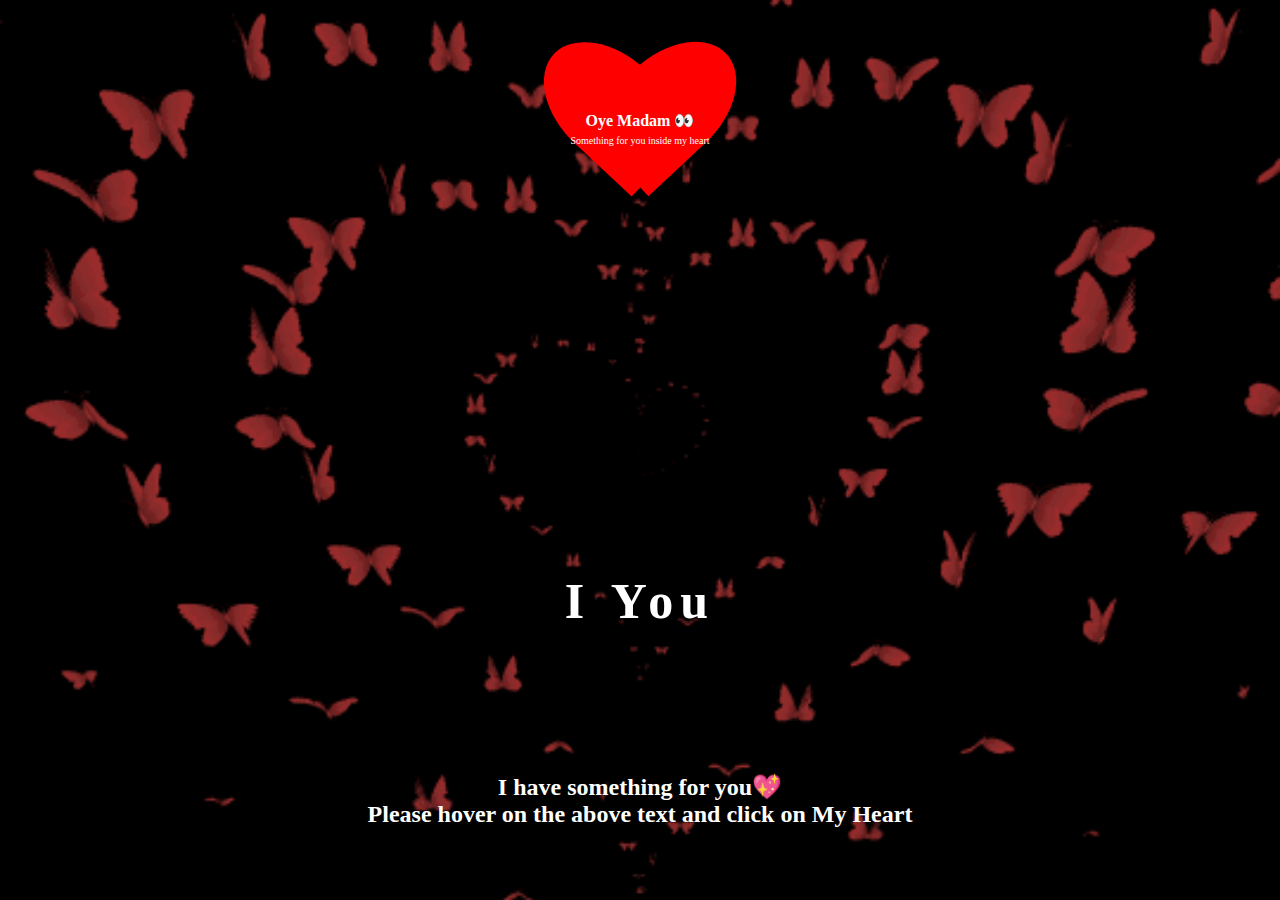
<file: index.html>
<!DOCTYPE html>
<html lang="en">
  <head>
    <meta charset="UTF-8" />
    <meta name="viewport" content="width=device-width, initial-scale=1.0" />
    <title>My love</title>
    <link rel="stylesheet" href="style.css" />
  </head>
  <body>
    <section id="home" class="home">
      <div class="home_section"></div>
      <div id="container">
        <div class="left"></div>
        <div class="right"></div>
        <a href="new.html">
          <p>
            Oye Madam 👀 <br />
            <span>Something for you inside my heart</span>
          </p>
        </a>
      </div>
      <h1>
        <span>I&nbsp;</span><span>You</span>
      </h1>
      <h2>
        I have something for you💖 <br />
        Please hover on the above text and click on My Heart
      </h2>
    </section>
  </body>
</html>
</file>
<file: style.css>
/* General Reset */
* {
    margin: 0;
    padding: 0;
    box-sizing: border-box;
  }
  
  /* Home Section */
  #home {
    width: 100%;
    height: 100vh;
    background-image: url(bf.gif);
    background-repeat: no-repeat;
    background-size: cover;
    background-position: center;
    background-color: rgba(15, 13, 14, 0.459);
    background-blend-mode: overlay;
    display: flex;
    justify-content: center;
    align-items: center;
    overflow: hidden;
    animation: bg-change 15s linear infinite alternate;
  }
  
  @keyframes bg-change {
    from {
      background-image: url(bf.gif);
    }
    to {
      background-image: url(bf.gif);
    }
  }
  
  /* Home Section Content */
  .home_section {
    width: 80%;
    min-height: 400px;
    display: flex;
    justify-content: center;
    align-items: center;
    padding: 10px;
  }
  
  /* Container and Heart */
  #container {
    width: 30vw;
    aspect-ratio: 1;
    display: flex;
    align-items: center;
    justify-content: center;
    animation: Beat 2s ease infinite alternate;
    position: absolute;
    left: 35%;
    top: -7%;
  }
  
  #container a {
    position: absolute;
    text-decoration: none;
    color: white;
    text-align: center;
    font-weight: 700;
    font-family: cursive;
  }
  
  #container span {
    color: rgb(255, 255, 255);
    font-weight: 300;
    font-size: 10px;
    padding-top: 100px;
  }
  
  .left, .right {
    background-color: red;
    height: 12vw;
    aspect-ratio: 1 / 1.5;
    border-radius: 50% 50% 0% 0%;
  }
  
  .left {
    transform: rotate(-47deg) translateX(30%);
  }
  
  .right {
    transform: rotate(47deg) translateX(-30%);
  }
  
  @keyframes Beat {
    0% {
      transform: scale(1.2);
      filter: drop-shadow(10px 10px 6px #f00606);
    }
    40% {
      transform: scale(1);
      filter: drop-shadow(10px 10px 60px #f00606);
    }
    100% {
      transform: scale(1.2);
      filter: drop-shadow(10px 10px 90px #f00606);
    }
  }
  
  /* Headings */
  h1 {
    color: #ffffff;
    font-size: 50px;
    font-weight: bold;
    font-family: cursive;
    letter-spacing: 7px;
    cursor: pointer;
    position: absolute;
    bottom: 30%;
    text-align: center;
  }
  
  h1 span {
    transition: 0.2s linear;
  }
  
  h1:hover span:nth-child(1) {
    margin-right: 5px;
  }
  
  h1:hover span:nth-child(1):after {
    content: "💖";
  }
  
  h1:hover span:nth-child(2) {
    margin-left: 30px;
  }
  
  h1:hover span {
    color: #fff;
    text-shadow: 0 0 10px #da2626, 0 0 20px #e74343, 0 0 40px #fff;
  }
  
  h2 {
    position: absolute;
    color: rgb(255, 255, 255);
    font-family: cursive;
    font-weight: 900;
    white-space: nowrap;
    bottom: 8%;
    text-align: center;
    animation: flicker 0.5s ease-in-out infinite alternate;
  }
  
  @keyframes flicker {
    0% {
      opacity: 0.8;
      text-shadow: 2px 2px 10px rgb(0, 0, 0);
    }
    100% {
      opacity: 1;
      text-shadow: 2px 2px 20px rgb(255, 0, 0);
    }
  }
  
  /* Mobile Responsiveness */
  @media (max-width: 480px) {
    #container {
      width: 50vw;
      top: 10%;
    }
  
    h1 {
      font-size: 24px;
      bottom: 40%;
    }
  
    h2 {
      font-size: 14px;
      bottom: 5%;
      white-space: normal;
    }
  
    .left, .right {
      height: 22vw;
    }
  
    #container a {
      font-size: 12px;
    }
  }
</file>
